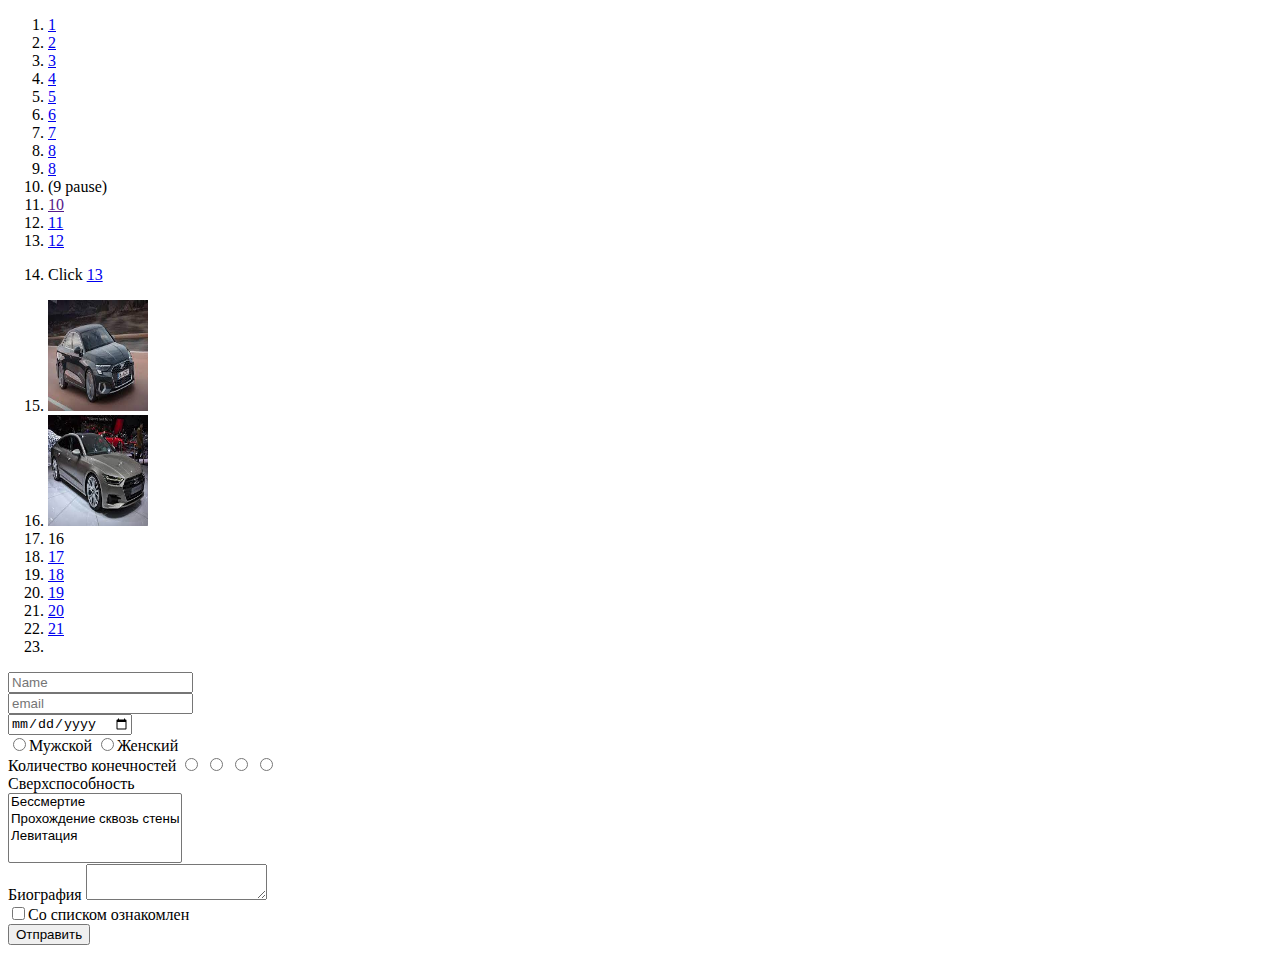
<file: index.html>
<!DOCTYPE html>

<!— комментарий в HTML —>
<!— в первой строке мы сообщаем браузеру,
что это документ HTML5 —>

<html lang="ru">

<head>
    <title>Название страницы</title>
</head>

<body>
    <ol id="sait">
        <li><a href="//www.example.com">1</a></li>
        <li><a href="https://example.com">2</a></li>
        <li><a href="ftp://example.com/dogs">3</a></li>
        <li><a href="ftp://Daniil.example.com/dogs">4</a></li>
        <li><a href="https://dota.com/ru/friends/">5</a></li>
        <li><a href="#sait">6</a></li>
        <li><a href="https://example.com">7</a></li>
        <li><a href="https://example.com" title="main">8</a></li>
        <li><a href="https://example.com" title="friends">8</a></li>
        <li><a> (9 pause)</a></li>
        <li><a href="">10</a></li>
        <li><a href="https://example.com" rel="nofollow">11</a></li>
        <li><a href="https://example.com" rel="nofollow index">12</a></li>
        <li><p> Click <a href="https://example.com">13</a></p></li>
        <li><a href="http://example.com/" title="img.jpg" target="_blank"><img src="2.jpg" width="100" height="111"> </a></li>
        <li>
            <img src="1.jpg" width="100" height="111" usemap="#image-map">
            <map name="image-map">
                <area target="_blank" alt="" title="" href="" coords="" shape="rect">
            </map>
        <li>
            <map name="image-map">
                <area alt="Music" href="https://example.com" coords="0,163,5,3,250,96" shape="poly" />16
                <area alt="fam" href="https://example.com" coords="130,224,90" shape="circle" />
            </map>
        </li>
        <li><a href="./main.html">17</a></li>
        <li><a href="./about/main.html">18</a></li>
        <li><a href="../contacts">19</a></li>
        <li><a href="../../contacts">20</a></li>
        <li><a href="/">21</a></li>
        <li><a href="/main.html"></a></li>
    </ol>
    <form id="example" method="post" action="/">
        <label> <input type="text" placeholder="Name" /><br /> </label>
        <label><input type="email" placeholder="email" /><br /></label>
        <label><input type="date" /> <br /> </label>
        <label><input type="radio" name="pol" value="male" />Мужской </label>
        <label><input type="radio" name="pol" value="female" />Женский</label>
        <br />
        <label>
            Количество конечностей
            <input type="radio" name="ar" value="1" />
        </label>
        <label><input type="radio" name="ar" value="2" /></label>
        <label><input type="radio" name="ar" value="3" /></label>
        <label><input type="radio" name="ar" value="more" /></label>
        <br />
        <label>
            Сверхспособность<br /><select name="arg[]" multiple="multiple">
                <option value="god">Бессмертие</option>
                <option value="wall">Прохождение сквозь стены</option>
                <option value="fly">Левитация</option>
            </select>
        </label><br />
        <label>Биография <textarea name="about"></textarea></label><br />
        <label><input type="checkbox" />Cо списком ознакомлен</label><br />
        <button type="submit">Отправить</button>
    </form>
</body>
</html>
</file>
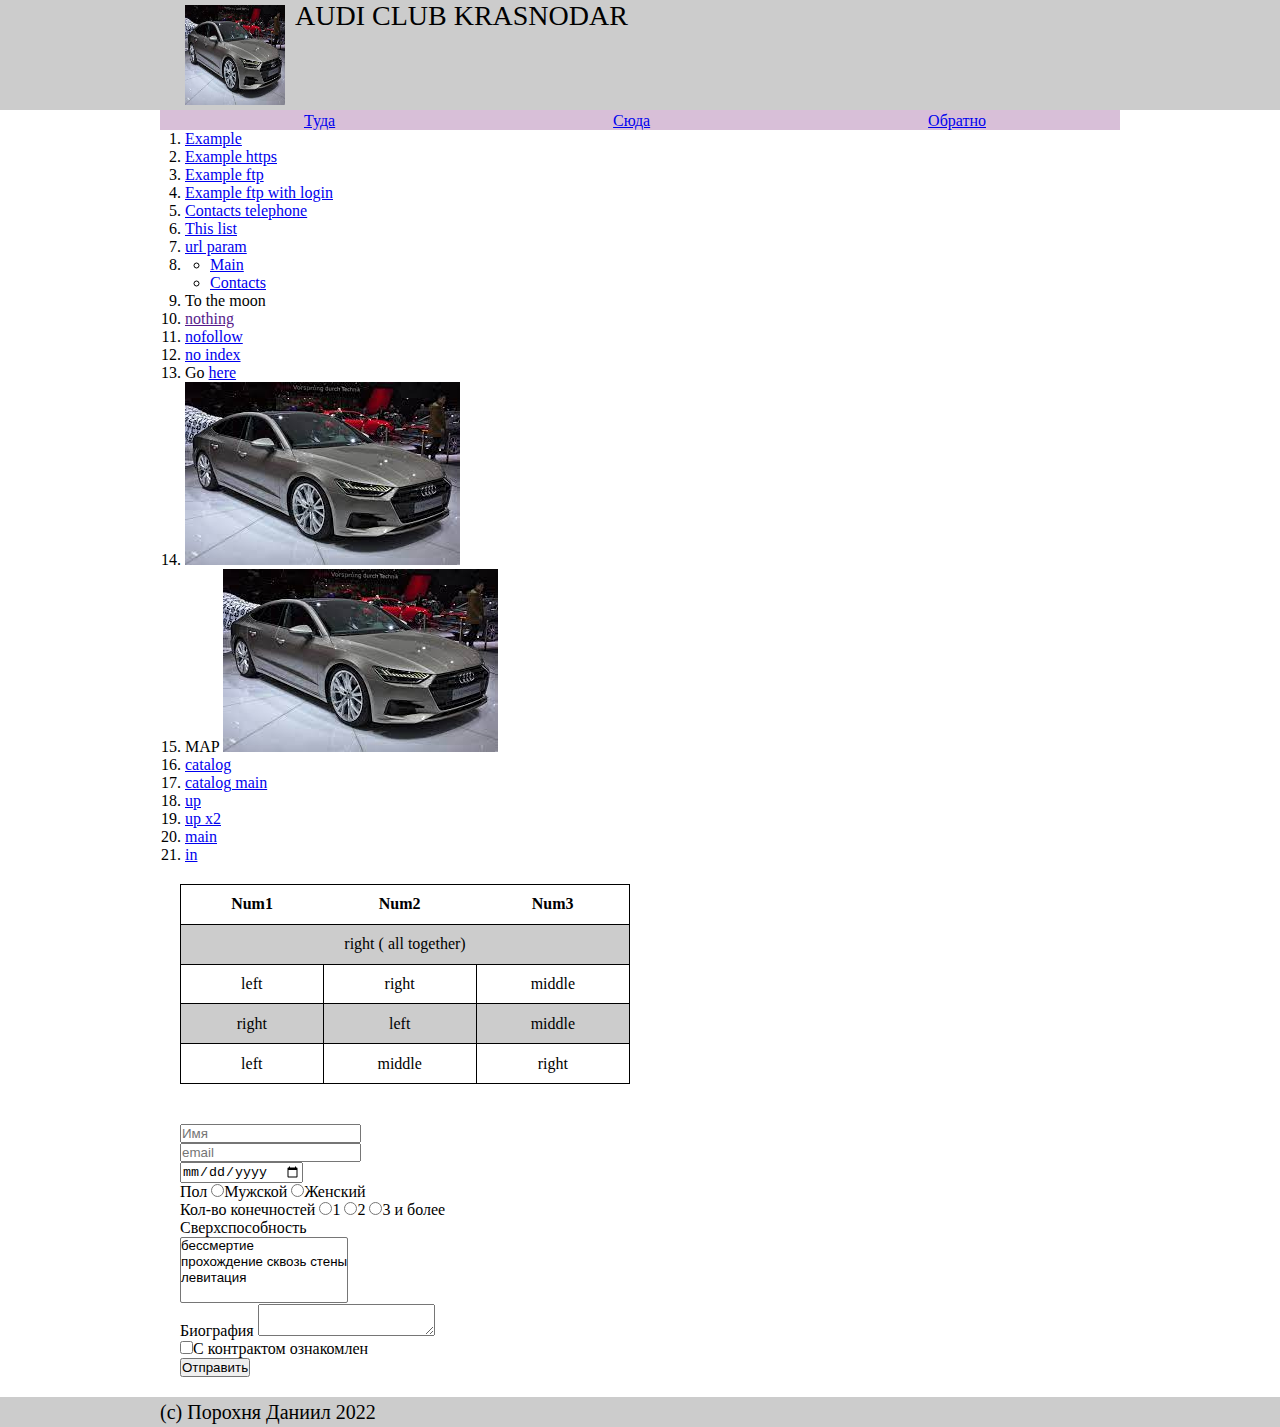
<file: Index3.html>
<!DOCTYPE html>
<html lang="ru">
  <head>
    <title>3 Задание</title>
    <meta name="viewport" content="width=device-width, initial-scale=1.0" />
    <link rel="stylesheet" href="Style3.css" />
  </head>

  <body>
    <header>
      <div class="container">
        <div class="head">
          <img src="1.jpg" alt="AUDI" />
          <p class="title">AUDI CLUB KRASNODAR</p>
        </div>
      </div>
    </header>
    <nav>
      <div class="container">
        <div class="nav-menu">
          <ul class="navigation">
            <li><a href="#">Туда</a></li>
            <li><a href="#">Сюда</a></li>
            <li><a href="#">Обратно</a></li>
          </ul>
        </div>
      </div>
    </nav>
    <div class="content">
        <ol id="list">
          <li>
            <a href="//www.example.com" title="Example" target="_blank"
              >Example</a
            >
          </li>
          <li>
            <a href="https://example.com" title="Example" target="_blank"
              >Example https</a
            >
          </li>
          <li>
            <a href="ftp://example.com/text" title="Example" target="_blank"
              >Example ftp</a
            >
          </li>
          <li>
            <a
              href="ftp://ilya:123456@example.com/text"
              title="Example"
              target="_blank"
              >Example ftp with login</a
            >
          </li>
          <li>
            <a
              href="https://example.com/contacts#tel"
              title="Example"
              target="_blank"
              >Contacts telephone</a
            >
          </li>
          <li><a href="#list" title="Example" target="_blank">This list</a></li>
          <li>
            <a
              href="https://example.com/main?key=krt8ret8k&id=3546"
              title="Example"
              target="_blank"
              >url param</a
            >
          </li>
          <li>
            <ul>
              <li><a href="https://example.com" title="Main">Main</a></li>
              <li>
                <a href="https://example.com" title="Contacts">Contacts</a>
              </li>
            </ul>
          </li>
          <li><a>To the moon</a></li>
          <li>
            <a href="" title="Example" target="_blank">nothing</a>
          </li>
          <li>
            <a
              href="https://example.com"
              title="Example"
              target="_blank"
              rel="nofollow"
              >nofollow</a
            >
          </li>
          <li>
            <a
              href="https://example.com"
              title="Example"
              target="_blank"
              rel="noindex"
              >no index</a
            >
          </li>
          <li>
            <p>
              Go <a href="example.com" title="Example" target="_blank">here</a>
            </p>
          </li>
          <li>
            <a href="https://example.com" title="Example" target="_blank"
              ><img src="1.jpg" alt="AUDI"
            /></a>
          </li>
          <li>
            MAP
            <img src="1.jpg" usemap="#image-map" alt="AUDI" />

            <map name="image-map">
              <area
                target="_blank"
                alt="Example"
                title="Example"
                href="https://example.com"
                coords="0,162,3,3,214,91"
                shape="poly"
              />
              <area
                target="_blank"
                alt="Example"
                title="Example"
                href="https://example.com"
                coords="129,239,87"
                shape="circle"
              />
            </map>
          </li>
          <li>
            <a href="./main.html" title="Example" target="_blank">catalog</a>
          </li>
          <li>
            <a href="./about/main.html" title="Example" target="_blank"
              >catalog main</a
            >
          </li>
          <li>
            <a href="../contacts" title="Example" target="_blank">up</a>
          </li>
          <li>
            <a href="../../contacts" title="Example" target="_blank">up x2</a>
          </li>
          <li>
            <a href="/" title="Example" target="_blank">main</a>
          </li>
          <li>
            <a href="/main.html" title="Example" target="_blank">in</a>
          </li>
        </ol>
        <table class="main-table">
          <tr>
            <th>Num1</th>
            <th>Num2</th>
            <th>Num3</th>
          </tr>
          <tr>
            <td colspan="3">right ( all together)</td>
          </tr>
          <tr>
            <td>left</td>
            <td>right</td>
            <td>middle</td>
          </tr>
          <tr>
            <td>right</td>
            <td>left</td>
            <td>middle</td>
          </tr>
          <tr>
            <td>left</td>
            <td>middle</td>
            <td>right</td>
          </tr>
        </table>
        <form id="contract-form" method="POST" action="/">
          <label> <input type="text" placeholder="Имя" /><br /></label>
          <label><input type="email" placeholder="email" /><br /></label>
          <label><input type="date" /><br /></label>
          <label>
            Пол
            <input type="radio" name="gender" value="male" />Мужской
          </label>
          <label>
            <input type="radio" name="gender" value="female" />Женский
          </label>
          <br />
          <label>
            Кол-во конечностей
            <input type="radio" name="arms" value="1" />1
          </label>
          <label> <input type="radio" name="arms" value="2" />2 </label>
          <label>
            <input type="radio" name="arms" value="more" />3 и более
          </label>
          <br />
          <label>
            Сверхспособность<br />
            <select name="arg[]" multiple="multiple">
              <option value="god">бессмертие</option>
              <option value="wall">прохождение сквозь стены</option>
              <option value="fly">левитация</option>
            </select> </label
          ><br />
          <label> Биография <textarea name="about"></textarea></label><br />
          <label><input type="checkbox" />С контрактом ознакомлен</label><br />
          <button type="submit">Отправить</button>
        </form>
    </div>
    <footer>
      <div class="container">
        <div class="footer"><p>(c) Порохня Даниил 2022</p></div>
      </div>
    </footer>
  </body>
</html>
</file>
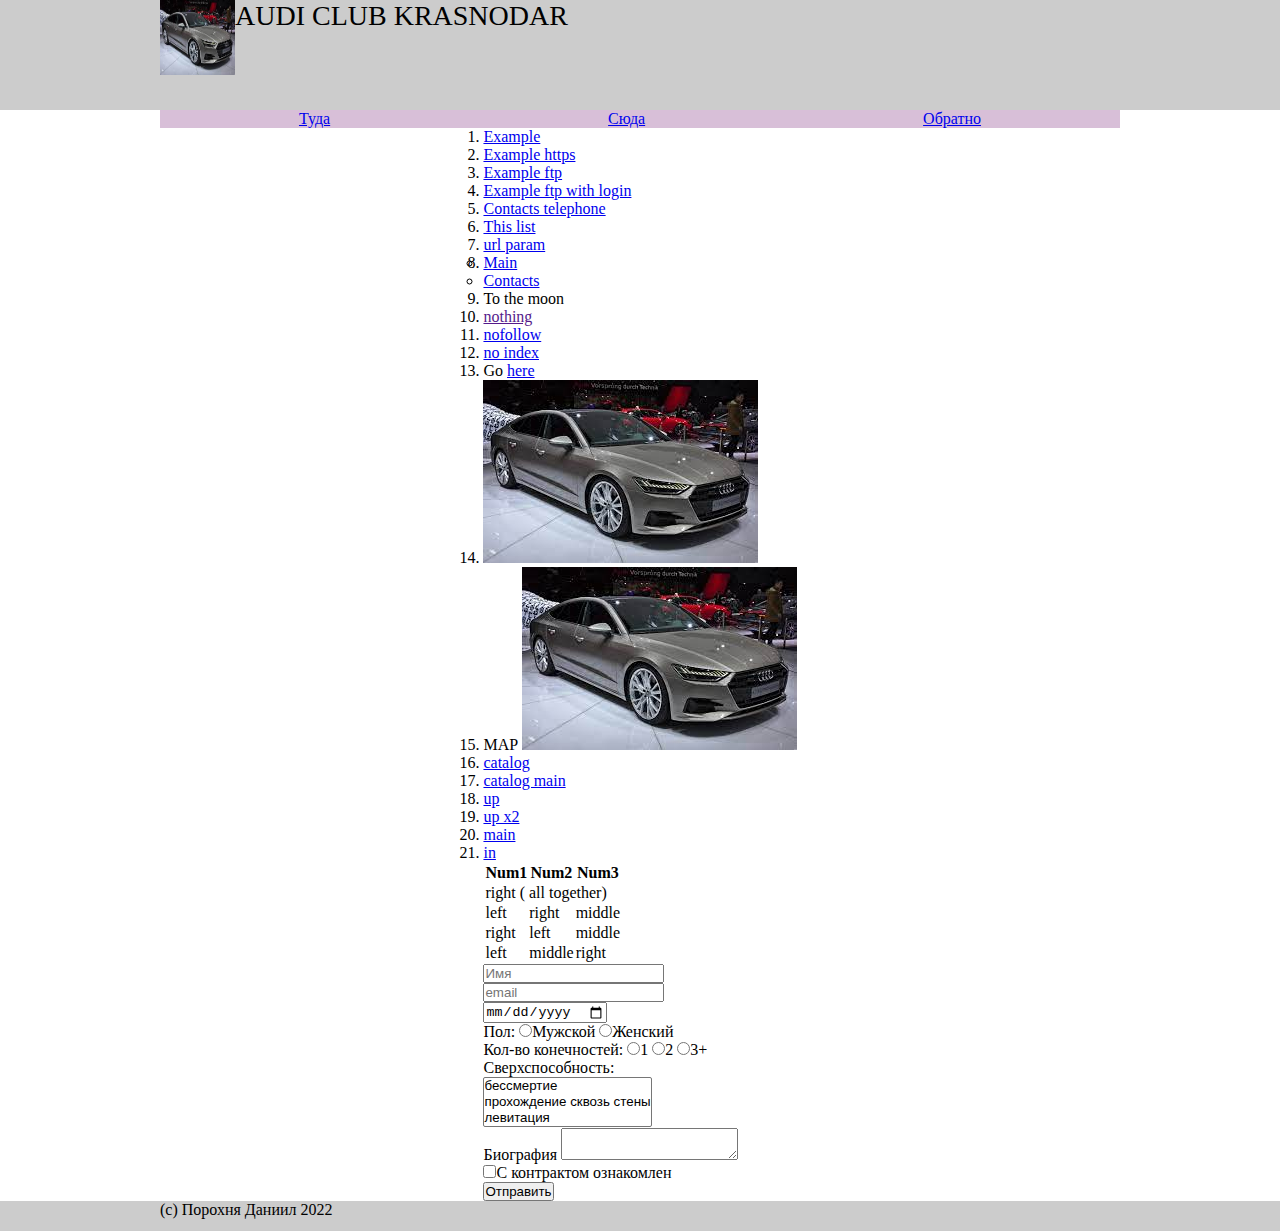
<file: Index4.html>
<!DOCTYPE html>
<html lang="ru">
  <head>
    <title>Obj 1</title>
    <meta name="viewport" content="width=device-width, initial-scale=1.0" />
    <link
      href="https://cdn.jsdelivr.net/npm/bootstrap@5.0.1/dist/css/bootstrap.min.css"
      rel="stylesheet"
      integrity="sha384-+0n0xVW2eSR5OomGNYDnhzAbDsOXxcvSN1TPprVMTNDbiYZCxYbOOl7+AMvyTG2x"
      crossorigin="anonymous"
    />
    <link rel="stylesheet" href="Style4.css" />
  </head>

  <body>
    <header>
      <div class="container">
        <div class="row d-flex mx-sm-m3 align-items-center">
          <div class="col-md-3 col-4">
            <img
              src="1.jpg"
              alt="AUDI CLUB KRASNODAR"
              class="img-fluid rounded float-start"
            />
          </div>
          <div class="col-md-9 col-8">
            <p class="title float-start">AUDI CLUB KRASNODAR</p>
          </div>
        </div>
      </div>
    </header>
    <nav class="navbar navbar-expand-lg d-flex mt-0 pt-0">
      <div class="container px-0">
        <ul class="navigation mb-0 ps-3 pb-2">
          <li class="nav-item mt-2"><a href="#">Туда</a></li>
          <li class="nav-item mt-2"><a href="#">Сюда</a></li>
          <li class="nav-item mt-2"><a href="#">Обратно</a></li>
        </ul>
      </div>
    </nav>
    <div class="content">
      <div class="container d-flex flex-column">
        <ol
          class="
            list-group list-group-numbered
            order-1 order-md1
            mt-sm-2 mt-lg-0
          "
        >
          <li class="list-group-item">
            <a href="//www.example.com" title="Example" target="_blank"
              >Example</a
            >
          </li>
          <li class="list-group-item">
            <a href="https://example.com" title="Example" target="_blank"
              >Example https</a
            >
          </li>
          <li class="list-group-item">
            <a href="ftp://example.com/text" title="Example" target="_blank"
              >Example ftp</a
            >
          </li>
          <li class="list-group-item">
            <a
              href="ftp://ilya:123456@example.com/text"
              title="Example"
              target="_blank"
              >Example ftp with login</a
            >
          </li>
          <li class="list-group-item">
            <a
              href="https://example.com/contacts#tel"
              title="Example"
              target="_blank"
              >Contacts telephone</a
            >
          </li>
          <li class="list-group-item">
            <a href="#list" title="Example" target="_blank">This list</a>
          </li>
          <li class="list-group-item">
            <a
              href="https://example.com/main?key=krt8ret8k&id=3546"
              title="Example"
              target="_blank"
              >url param</a
            >
          </li>
          <li class="list-group-item">
            <ul>
              <li><a href="https://example.com" title="Main">Main</a></li>
              <li>
                <a href="https://example.com" title="Contacts">Contacts</a>
              </li>
            </ul>
          </li>
          <li class="list-group-item"><a>To the moon</a></li>
          <li class="list-group-item">
            <a href="" title="Example" target="_blank">nothing</a>
          </li>
          <li class="list-group-item">
            <a
              href="https://example.com"
              title="Example"
              target="_blank"
              rel="nofollow"
              >nofollow</a
            >
          </li>
          <li class="list-group-item">
            <a
              href="https://example.com"
              title="Example"
              target="_blank"
              rel="noindex"
              >no index</a
            >
          </li>
          <li class="list-group-item">
            <p>
              Go <a href="example.com" title="Example" target="_blank">here</a>
            </p>
          </li>
          <li class="list-group-item">
            <a href="https://example.com" title="Example" target="_blank"
              ><img src="1.jpg" alt="AUDI" class="img-fluid"
            /></a>
          </li>
          <li class="list-group-item">
            MAP
            <img
              src="1.jpg"
              usemap="#image-map"
              alt="Ed Sheeran"
              class="img-fluid"
            />

            <map name="image-map">
              <area
                target="_blank"
                alt="Example"
                title="Example"
                href="https://example.com"
                coords="0,162,3,3,214,91"
                shape="poly"
              />
              <area
                target="_blank"
                alt="Example"
                title="Example"
                href="https://example.com"
                coords="129,239,87"
                shape="circle"
              />
            </map>
          </li>
          <li class="list-group-item">
            <a href="./main.html" title="Example" target="_blank">catalog</a>
          </li>
          <li class="list-group-item">
            <a href="./about/main.html" title="Example" target="_blank"
              >catalog main</a
            >
          </li>
          <li class="list-group-item">
            <a href="../contacts" title="Example" target="_blank">up</a>
          </li>
          <li class="list-group-item">
            <a href="../../contacts" title="Example" target="_blank">up x2</a>
          </li>
          <li class="list-group-item">
            <a href="/" title="Example" target="_blank">main</a>
          </li>
          <li class="list-group-item">
            <a href="/main.html" title="Example" target="_blank">in</a>
          </li>
        </ol>

        <table
          class="table table-bordered mt-3 table-responsive order-3 order-md-2"
        >
          <tr>
            <th>Num1</th>
            <th>Num2</th>
            <th>Num3</th>
          </tr>
          <tr>
            <td colspan="3">right ( all together)</td>
          </tr>
          <tr>
            <td>left</td>
            <td>right</td>
            <td>middle</td>
          </tr>
          <tr>
            <td>right</td>
            <td>left</td>
            <td>middle</td>
          </tr>
          <tr>
            <td>left</td>
            <td>middle</td>
            <td>right</td>
          </tr>
        </table>
        <form
          id="contract-form"
          class="mt-5 order-2 order-md-3"
          method="POST"
          action="/"
        >
          <div class="mb1">
            <label
              ><input type="text" placeholder="Имя" class="form-control" /><br
            /></label>
          </div>
          <div class="mb1">
            <label
              ><input
                type="email"
                placeholder="email"
                class="form-control" /><br
            /></label>
          </div>
          <div class="mb1">
            <label><input type="date" class="form-control" /><br /></label>
          </div>
          <div class="mb1">
            <label class="form-label"
              >Пол:
              <input
                class="form-check-input"
                type="radio"
                name="gender"
                value="male"
              />Мужской
            </label>
            <label>
              <input
                class="form-check-input"
                type="radio"
                name="gender"
                value="female"
              />Женский
            </label>
            <br />
          </div>
          <div class="mb1">
            <label>
              Кол-во конечностей:
              <input
                class="form-check-input"
                type="radio"
                name="arms"
                value="1"
              />1
            </label>

            <label>
              <input
                class="form-check-input"
                type="radio"
                name="arms"
                value="2"
              />2
            </label>
            <label>
              <input
                class="form-check-input"
                type="radio"
                name="arms"
                value="more"
              />3+
            </label>
            <br />
          </div>
          <div class="mb1">
            <label class="form-label">
              Сверхспособность:<br />
              <select
                name="arg[]"
                multiple="multiple"
                class="form-select"
                size="3"
              >
                <option value="god">бессмертие</option>
                <option value="wall">прохождение сквозь стены</option>
                <option value="fly">левитация</option>
              </select> </label
            ><br />
          </div>
          <div class="mb1">
            <label class="form-label">
              Биография
              <textarea name="about" class="form-control"></textarea></label
            ><br />
          </div>
          <div class="mb1">
            <label class="form-label"
              ><input class="form-check-input" type="checkbox" /><span
                class="form-label"
                >С контрактом ознакомлен</span
              ></label
            ><br />
          </div>
          <div class="mb1">
            <button class="btn btn-primary" type="submit">Отправить</button>
          </div>
        </form>
      </div>
    </div>
    <footer>
      <div class="container">
        <div class="row text-center">
          <div class="col-12">
            <p class="mb-0">(c) Порохня Даниил 2022</p>
          </div>
        </div>
      </div>
    </footer>
    <script
      src="https://cdn.jsdelivr.net/npm/bootstrap@5.0.1/dist/js/bootstrap.bundle.min.js"
      integrity="sha384-gtEjrD/SeCtmISkJkNUaaKMoLD0//ElJ19smozuHV6z3Iehds+3Ulb9Bn9Plx0x4"
      crossorigin="anonymous"
    ></script>
  </body>
</html>
</file>
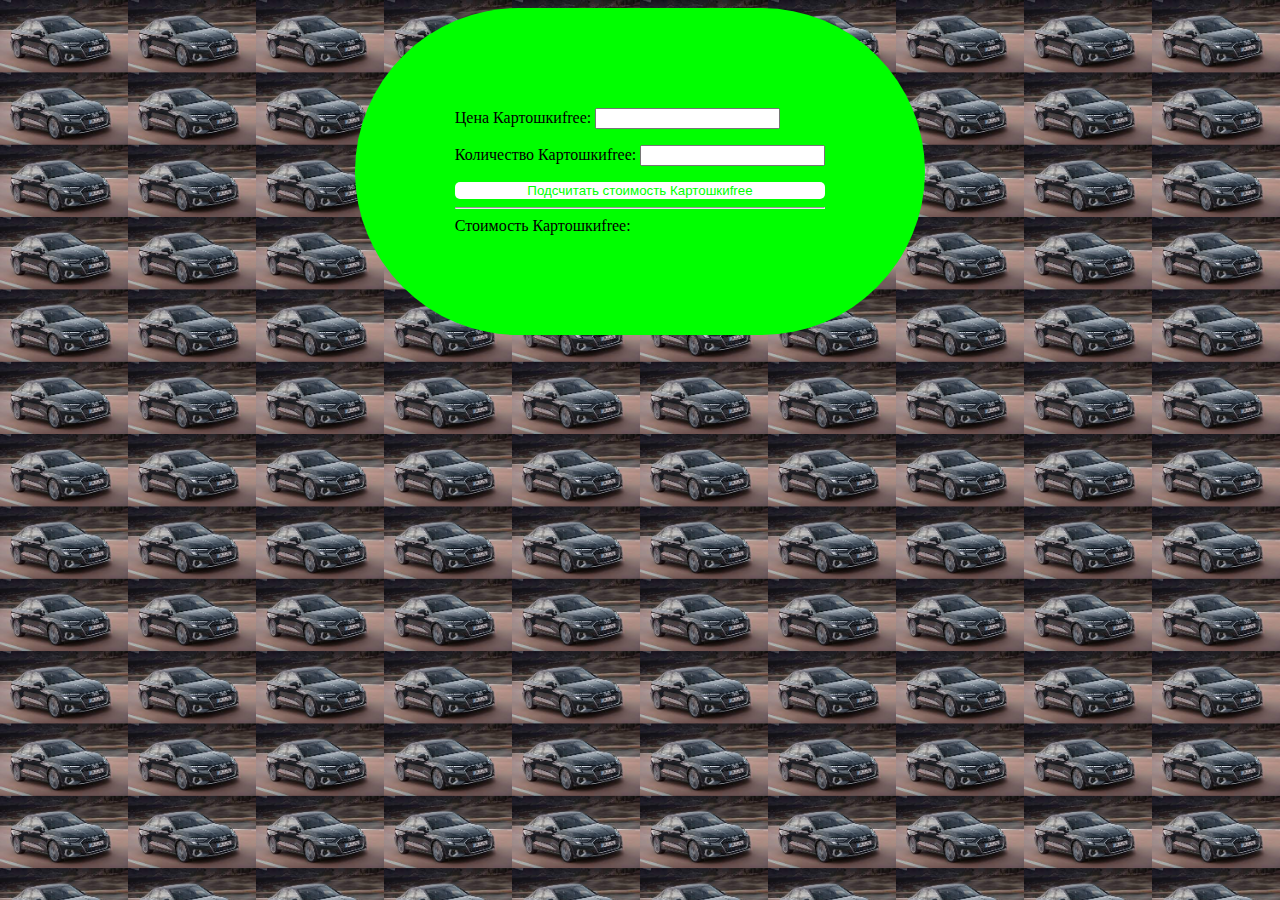
<file: index5.html>
<html lang="ru">

<head>
<meta charset="UTF-8">
    <title>Картошкаfree</title>
	<link rel="stylesheet" href="style5.css">
</head>
<body>
    

<form>
  <p>Цена Картошкиfree: <input name="field1" type="text"></p>
  <p>Количество Картошкиfree: <input name="field2" type="text"></p>
  <button id="button1" onclick="return click1();">Подсчитать стоимость Картошкиfree</button>
  <hr>

  <div id="result">Стоимость Картошкиfree: </div>
</form>
	<script src="script5.js"></script>
</body>
</html>
</file>
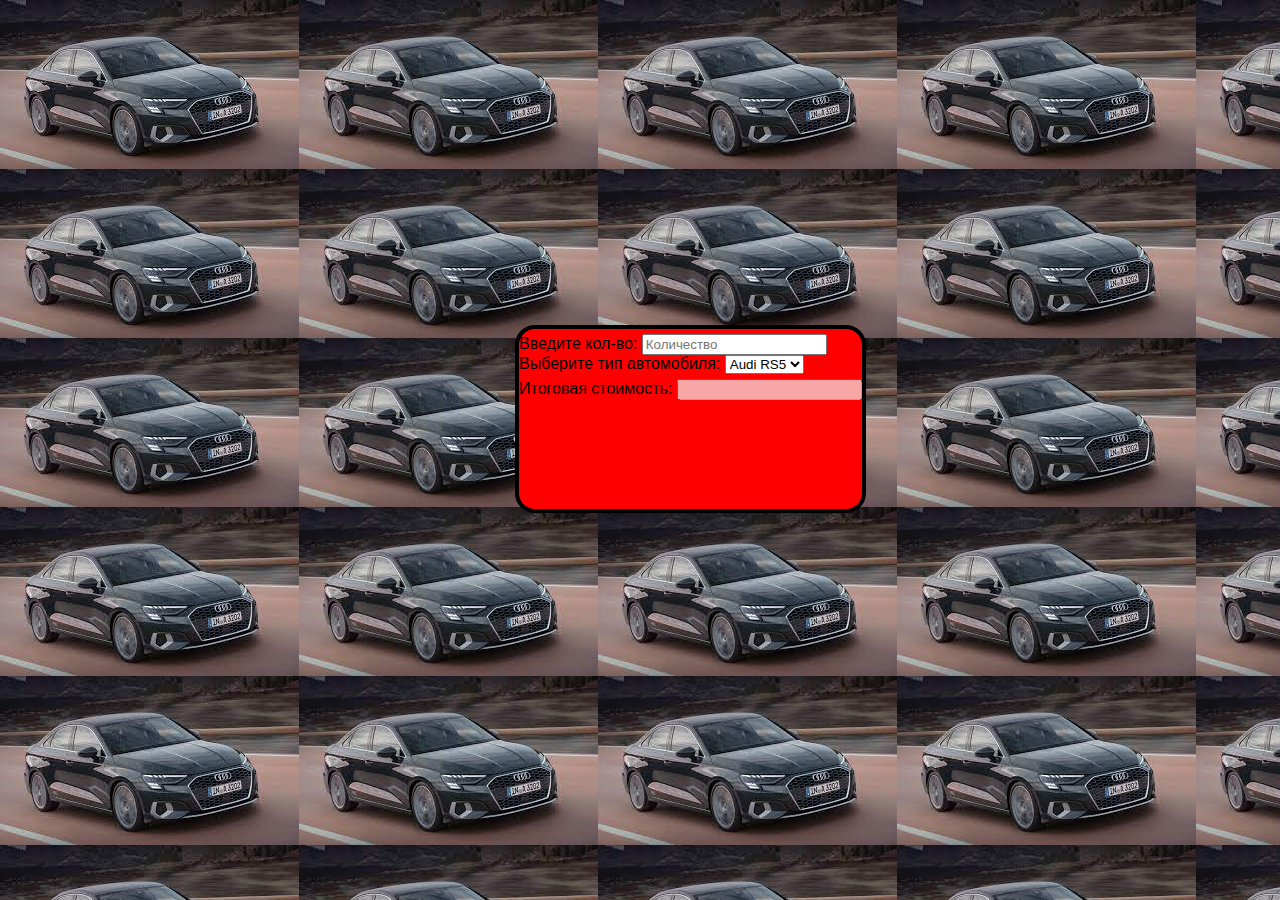
<file: index6.html>
<!DOCTYPE html>
<html lang="en">
  <head>
    <meta charset="UTF-8" />
    <meta http-equiv="X-UA-Compatible" content="IE=edge" />
    <meta name="viewport" content="width=device-width, initial-scale=1.0" />
    <link rel="stylesheet" href="style6.css">
    <title>Калькулятор стоимости Audi</title>
    <style>
      input {
        margin-top: 5px;
      }
    </style>
  </head>
  <body>
    <div class="app">
      <form>
        Введите кол-во:
        <input type="text" id="num" placeholder="Количество" /><br />
        Выберите тип автомобиля:
        <select id="type">
          <option value="1" selected>Audi RS5</option>
          <option value="2">Audi RS6 </option>
          <option value="3">Audi RS7</option></select
        ><br />
        <div id="radios">
          <input type="radio" name="option" value="10" />Бич комплектация
          <input type="radio" name="option" value="15" />Мажор комплетация<br />
        </div>
        <div id="checkbox">
          <input type="checkbox" id="checkbox-check" value="100" /> Добавить панораму?
        </div>
      </form>
      Итоговая стоимость: <input type="text" id="total" disabled />
    </div>
    <script src="script6.js"></script>
  </body>
</html>
</file>
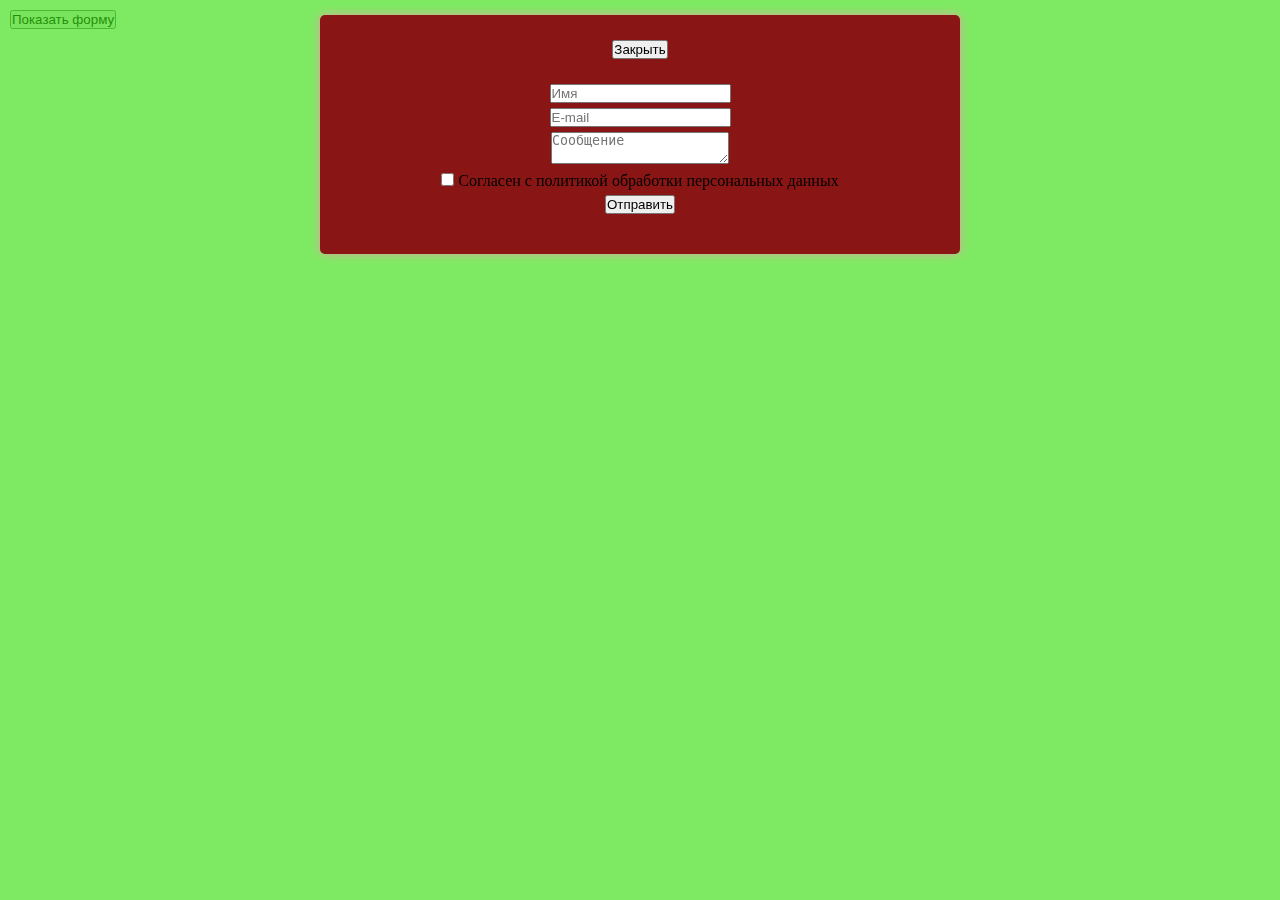
<file: Index8.html>
<!DOCTYPE html>
<html lang="en">
  <head>
    <meta charset="UTF-8" />
    <meta http-equiv="X-UA-Compatible" content="IE=edge" />
    <meta name="viewport" content="width=device-width, initial-scale=1.0" />
    <title>Контактная форма</title>
    <script src="https://ajax.googleapis.com/ajax/libs/jquery/3.6.0/jquery.min.js"></script>
    <link rel="stylesheet" href="style8.css" />
  </head>
  <body>
    <button id="popup-btn">Показать форму</button>
    <div class="popup-container" id="popup">
      <div class="popup-content">
        <button id="close-popup">Закрыть</button>
        <form
          action="https://formcarry.com/s/HhDnMI-5UW_"
          method="POST"
          accept-charset="UTF-8"
          id="send-form"
        >
          <input type="text" placeholder="Имя" name="name" id="name" /><br />
          <input
            type="email"
            placeholder="E-mail"
            name="email"
            id="email"
          /><br />
          <textarea name="msg" placeholder="Сообщение" id="msg"></textarea
          ><br />
          <input type="checkbox" name="policy" id="check" /> Согласен с
          политикой обработки персональных данных <br />
          <button type="submit">Отправить</button>
        </form>
      </div>
    </div>
    <script src="script8.js"></script>
  </body>
</html>
</file>
<file: Style3.css>
* {
    margin: 0;
    padding: 0;
  }
  .container {
    max-width: 100%;
  }
  .container-flex {
    display: flex;
    flex-direction: column;
  }
  header {
    width: 100%;
    background-color: #ccc;
    height: 110px;
  }
  .head {
    display: flex;
    flex-direction: row;
  }
  .head img {
    width: 100px;
    height: 100px;
    float: left;
    margin-left: 25px;
    margin-top: 5px;
    margin-right: 10px;
  }
  .title {
    display: block;
    width: 100%;
    font-size: 28px;
    font-family: Georgia, "Times New Roman", Times, serif;
  }
  #list {
    order: 1;
  }
  .nav-menu {
    width: 100%;
  }
  .navigation {
    list-style: none;
    display: flex;
    flex-direction: column;
    flex-wrap: wrap;
    justify-content: space-around;
    background-color: thistle;
    height: auto;
    align-content: flex-start;
  }
  .navigation li {
    padding-top: 2px;
    padding-left: 10px;
  }
  .main-table {
    order: 3;
    margin: 20px;
    /* height: 200px; */
    /* width: 450px; */
    border: 1px solid black;
    border-collapse: collapse;
  }
  .main-table td {
    border: 1px solid black;
    text-align: center;
  }
  .main-table tr:nth-child(2n) {
    background-color: #ccc;
  }
  .content {
    width: 100%;
    display: flex;
    flex-direction: column;
  }
  .content .content img {
    width: 50px;
    height: 50px;
  }
  .content li {
    margin-left: 25px;
    height: auto;
  }
  form {
    order: 2;
    margin: 20px;
  }
  footer {
    width: 100%;
    background-color: #ccc;
    height: 30px;
  }
  .footer p {
    display: block;
    font-family: Georgia, "Times New Roman", Times, serif;
    font-size: 20px;
    padding-top: 4px;
  }
  @media (min-width: 768px) {
    .container {
      max-width: 960px;
      margin: 0 auto;
      display: block;
    }
    .navigation {
      flex-direction: row;
    }
    .content {
      max-width: 960px;
      margin: 0 auto;
    }
    .container-flex {
      flex-direction: column;
      max-width: 960px;
    }
    #list {
      order: initial;
    }
    form {
      order: initial;
    }
    .main-table {
      height: 200px;
      width: 450px;
      order: initial;
    }
  }
</file>
<file: Style4.css>
* {
    margin: 0;
    padding: 0;
  }
  .container {
    max-width: 100%;
  }
  .container-flex {
    display: flex;
    flex-direction: column;
  }
  header {
    width: 100%;
    background-color: #ccc;
    height: 110px;
  }
  .head {
    display: flex;
    flex-direction: row;
  }
  header img {
    width: 75px;
    height: 75px;
    float: left;
  }
  .title {
    display: block;
    font-size: 28px;
    font-family: Georgia, "Times New Roman", Times, serif;
  }
  .nav-menu {
    width: 100%;
  }
  .navigation {
    background-color: thistle;
    list-style: none;
    display: flex;
    flex-direction: column;
    flex-wrap: wrap;
    justify-content: space-around;
    height: auto;
    align-content: flex-start;
    width: 100%;
  }
  .main-table {
    border: 1px solid black;
    border-collapse: collapse;
  }
  .main-table td {
    border: 1px solid black;
    text-align: center;
  }
  .main-table tr:nth-child(2n) {
    background-color: #ccc;
  }
  .content {
    width: 100%;
    display: flex;
    flex-direction: column;
  }
  .content .content img {
    width: 50px;
    height: 50px;
  }
  footer {
    width: 100%;
    background-color: #ccc;
    height: 30px;
  }
  .footer p {
    display: block;
    font-family: Georgia, "Times New Roman", Times, serif;
    font-size: 20px;
  }
  @media (min-width: 768px) {
    .container {
      max-width: 960px;
      margin: 0 auto;
      display: block;
    }
    .navigation {
      flex-direction: row;
      width: 100%;
    }
    .content {
      max-width: 960px;
      margin: 0 auto;
    }
    .container-flex {
      flex-direction: column;
      max-width: 960px;
    }
  
    .main-table {
      height: 200px;
      width: 450px;
    }
  }
</file>
<file: style5.css>
form{
    background-color: #00FF00;
    padding: 100px;
    text-align: left;
    margin: auto;
    display: table;
    align:"center";
    border-radius:400px;
}
#button1{
 / remove default behavior /
 appearance:none;
 -webkit-appearance:none;
 / usual styles /
 padding:5px;
 border:none;
 background-color:#FFFFFF;
 color:#00FF00;
 font-weight:60;
 border-radius:5px;
 width:100%;
}
body{
	background-image: url(15.jpg);
	background-size: 10%;
}
</file>
<file: style6.css>
.app {
    font-family: sans-serif;
    max-width: 580px;
    height: 180px;
    position: absolute;
    top: 50%;
    left: 50%;
    margin: -125px 0 0 -125px;
    background-color: rgb(255, 0, 0);
    background-size: cover;
    border-radius: 20px; 
    border: 4px solid rgb(0, 0, 0); 
  }
  body{
    background: url(16.jpg);
  }
</file>
<file: style8.css>
* {
    padding: 0;
    margin: 0;
  }
  form {
    margin-top: 20px;
    text-align: center;
  }
  form input,
  textarea,
  select,
  button {
    margin-top: 5px;
  }
  .popup-container {
    width: 100%;
    min-height: 100%;
    background-color: rgba(54, 221, 12, 0.644);
    overflow: hidden;
    position: fixed;
    top: 0px;
  }
  .popup-content {
    text-align: center;
    max-width: 600px;
    width: auto;
    margin: 15px auto;
    height: auto;
    padding: 20px;
    padding-bottom: 40px;
    background-color: #8a1515;
    border-radius: 5px;
    box-shadow: 0px 0px 10px rgb(231, 162, 162);
  }
  #popup-btn {
    margin: 10px;
  }
</file>
